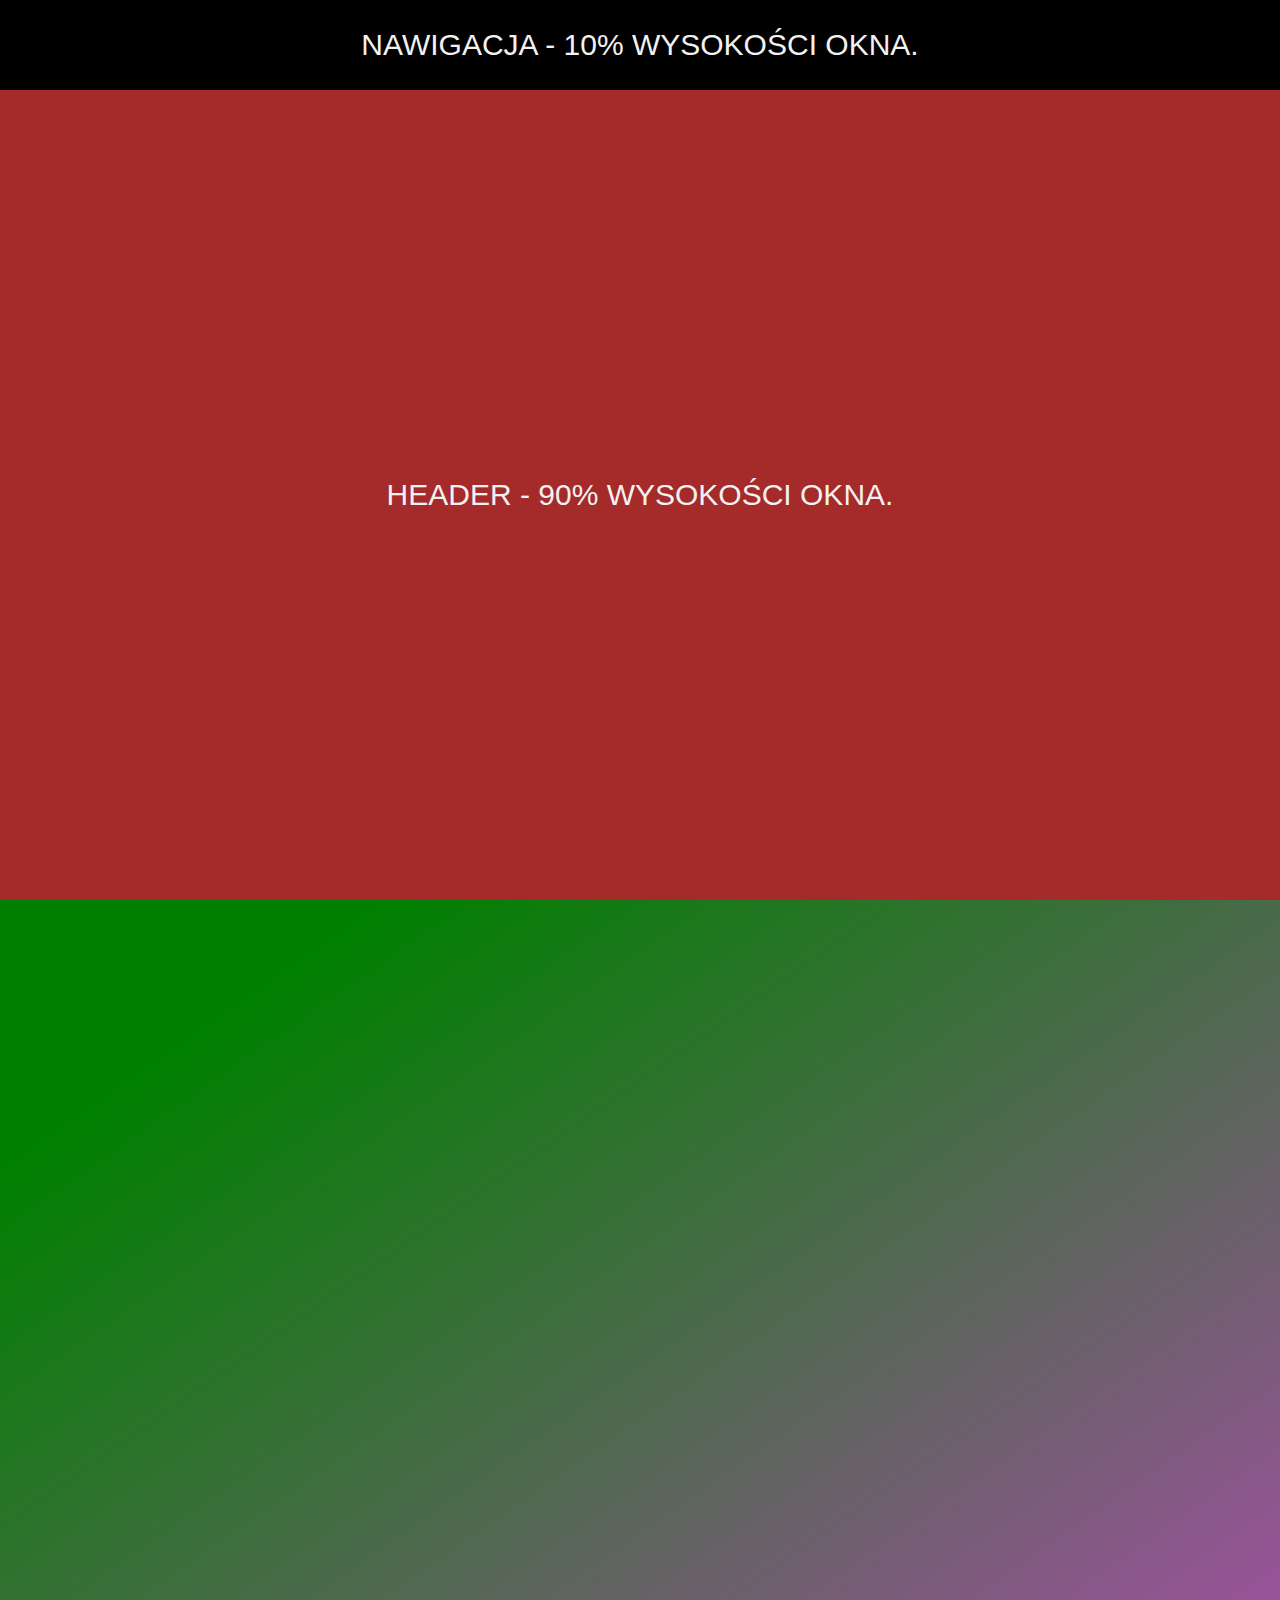
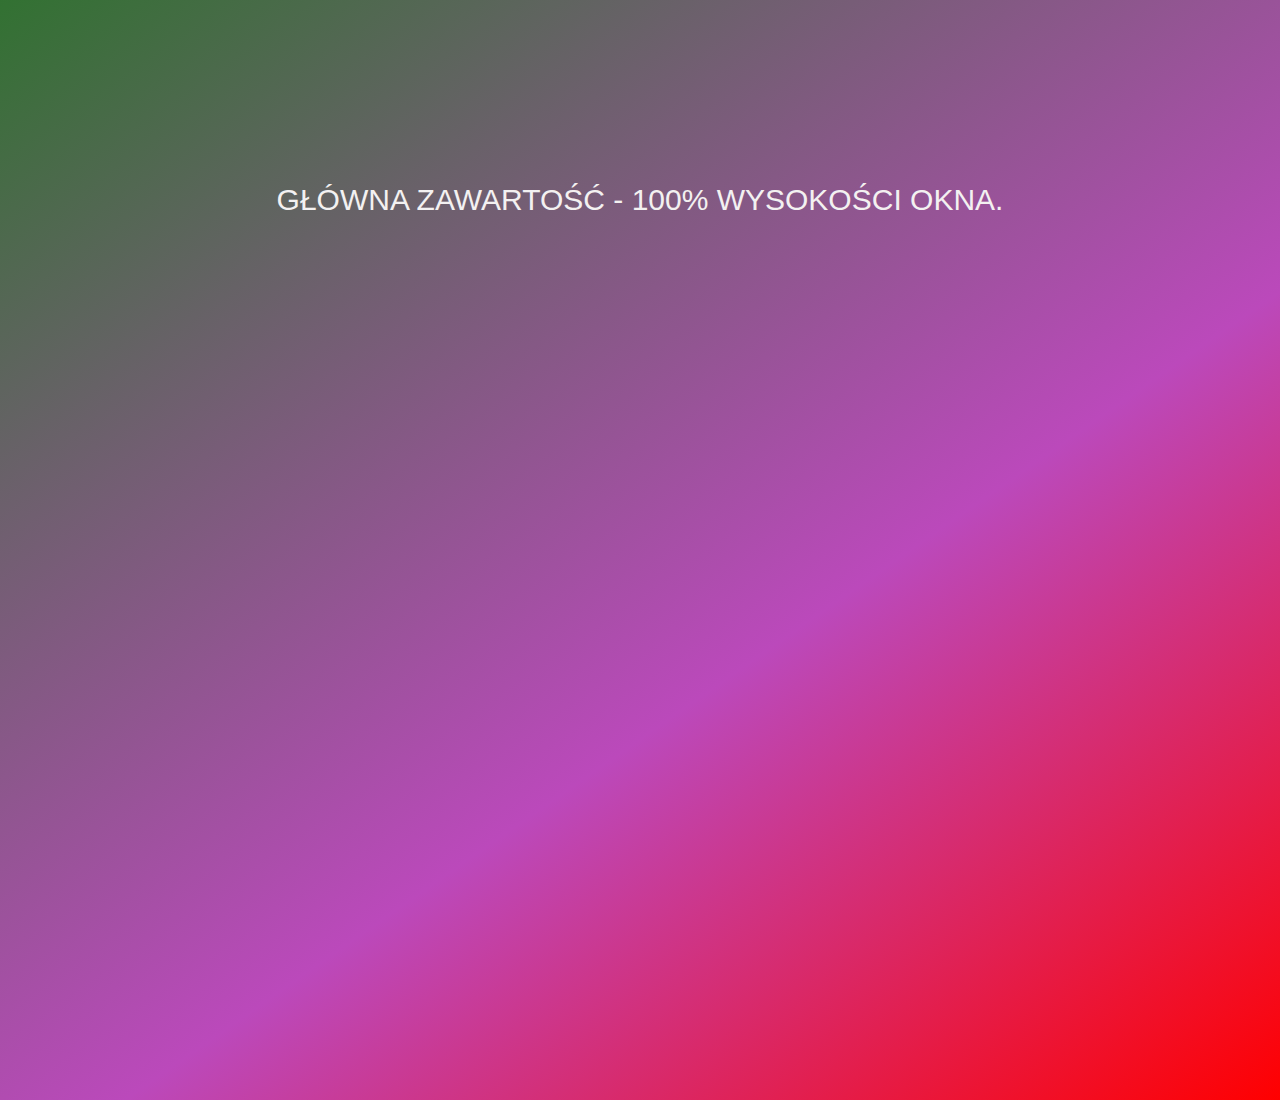
<file: index.html>
<!DOCTYPE html>
<html lang="pl">

<head>
    <meta charset="UTF-8">
    <title>Najeżdzanie na header, nav przypięty</title>
    <link rel="stylesheet" href="style.css" type="text/css">
</head>

<body>
    <nav>
        <div class="navigation">
            <p>Nawigacja - 10% wysokości okna.</p>
        </div>
    </nav>
    <header>
        <div class="logo">
            <p> Header - 90% wysokości okna.</p>
        </div>
    </header>
    <main>
        <div class="description">
            <p> Główna zawartość - 100% wysokości okna.</p>
        </div>
    </main>
</body>

</html>
</file>
<file: style.css>
* {
    margin: 0;
    padding: 0;
    box-sizing: border-box;
}

:root {
    --navHeight: 10vh;
    --headerHeight: 90vh;
}

html {
    text-align: center;
    color: rgb(243, 241, 241);
    font-size: 30px;
    text-transform: uppercase;
    font-family: arial;
}

.navigation,
.logo {
    position: fixed;
    width: 100%;


}

nav .navigation {
    height: var(--navHeight);
    background-color: #000;
    line-height: var(--navHeight);
    top: 0;
    left: 0;
    z-index: 1;
}

header .logo {
    height: var(--headerHeight);
    background-color: brown;
    line-height: var(--headerHeight);
    top: 0;
    margin-top: var(--navHeight);
    left: 0;
    z-index: -1;
}

main .description {
    position: relative;
    margin-top: calc(var(--navHeight) + var(--headerHeight));
    height: 200vh;
    background-image: linear-gradient(145deg, green 10%, rgb(187, 73, 187) 70%, red 100%);
    line-height: 200vh;
}
</file>
